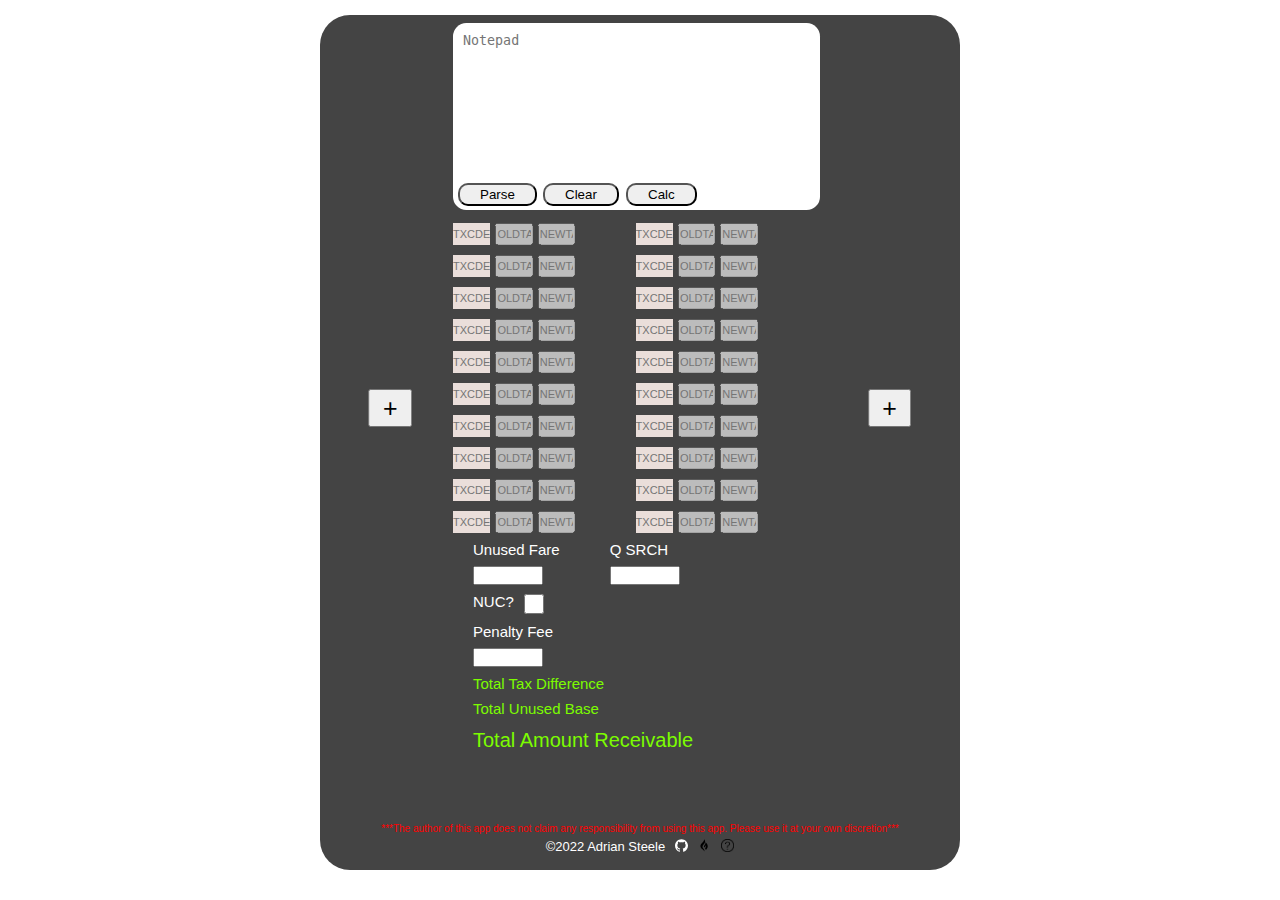
<file: index.html>
<!DOCTYPE html>
<html lang="en">
  <head>
    <meta charset="UTF-8" />
    <meta http-equiv="X-UA-Compatible" content="IE=edge" />
    <meta name="viewport" content="width=device-width, initial-scale=1.0" />
    <link rel="stylesheet" href="style.css" />
    <link rel="icon" href="./icons/favicon.ico" type="image/x-icon" />
    <title>Refund Tracker App</title>
    <script defer src="./script.js"></script>
  </head>
  <body>
    <div class="container">
      <section class="top-section"></section>
      <section class="mid-section">
        <div class="sub-section section2">
          <button class="add-new-btn" data-add-new>+</button>
          <iframe
            class="chd-iframe iframe2"
            src="./calc_logic.html"
            frameborder="0"
          ></iframe>
        </div>
        <div class="sub-section section1">
          <iframe
            class="chd-iframe"
            src="./calc_logic.html"
            frameborder="0"
          ></iframe>
        </div>
        <div class="sub-section section2">
          <button class="add-new-btn" data-add-new>+</button>
          <iframe
            class="chd-iframe iframe2"
            src="./calc_logic.html"
            frameborder="0"
          ></iframe>
        </div>
        <div class="fare-result" data-fare-result></div>
      </section>
      <p class="disclaimer">
        ***The author of this app does not claim any responsibility from using this
        app. Please use it at your own discretion***
      </p>
      <div class="copyright">
        <p class="copyright-text">&copy;2022 Adrian Steele</p>
        <a target="_blank" href="https://github.com/hyperstone6"><img src="./icons/github.svg" alt="github logo"></a>
        <a target="_blank" href="https://adrian-portfolio-phi.vercel.app/"><img src="./icons/logo.svg" alt="github logo"></a>
        <a target="_blank" href="https://youtu.be/FaMkqkcHrRA"><img src="./icons/help.png" alt="Help"></a>
      </div>
    </div>
  </body>
</html>
</file>
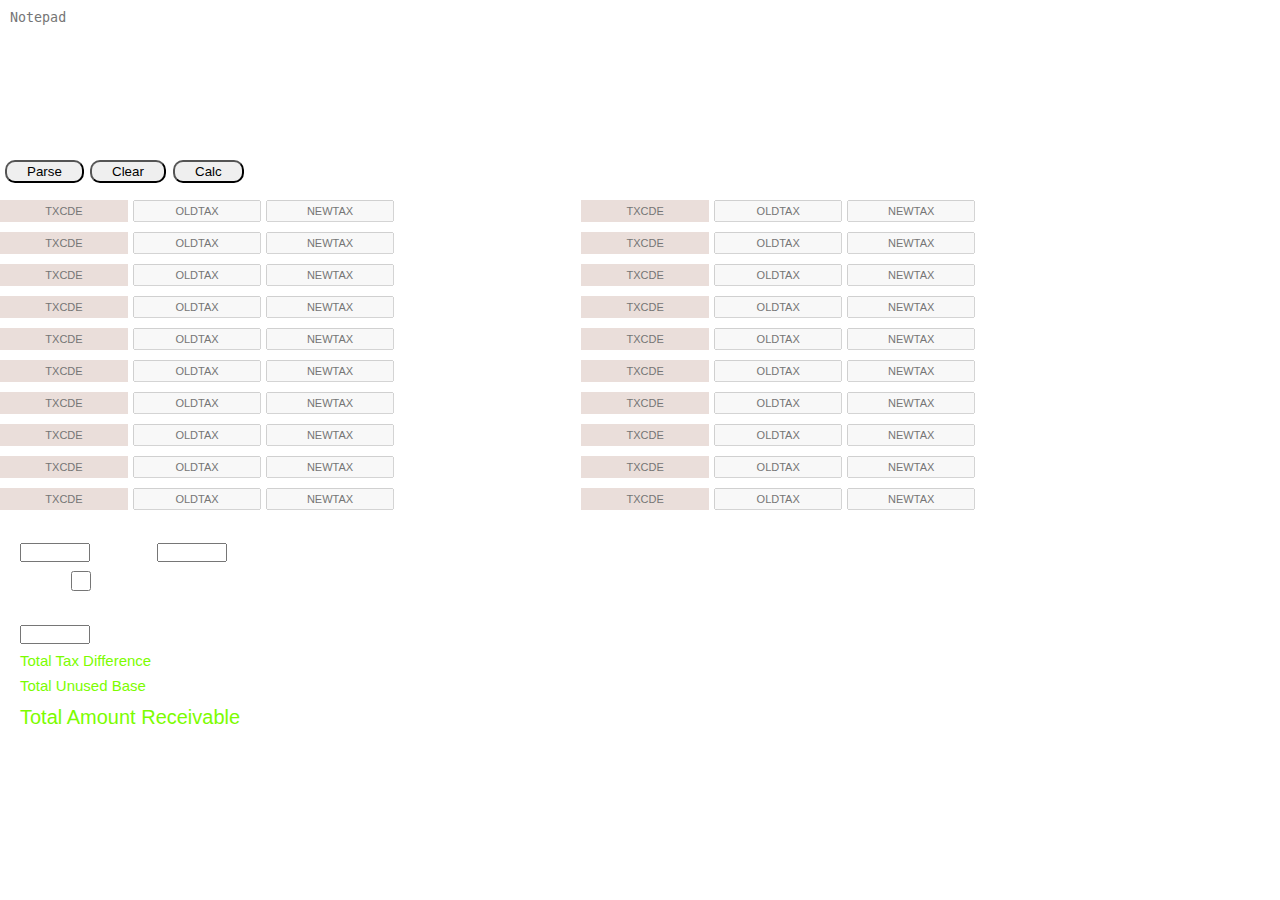
<file: calc_logic.html>
<!DOCTYPE html>
<html lang="en">
  <head>
    <meta charset="UTF-8" />
    <meta http-equiv="X-UA-Compatible" content="IE=edge" />
    <meta name="viewport" content="width=device-width, initial-scale=1.0" />
    <link rel="stylesheet" href="style.css" />
    <title>Logic - Refund Tracker</title>
    <script defer src="./calc_logic.js"></script>
  </head>
  <body>
    <div class="tax-box-container">
      <textarea
        class="scratchpad"
        data-scratchpad
        id="w3review"
        rows="4"
        cols="50"
        placeholder="Notepad"
      ></textarea>
      <button class="parse-btn btn" data-parse-btn="01">Parse</button>
      <button class="clear-btn btn" data-clear-btn="01">Clear</button>
      <button class="calc-btn btn" onclick="window.open('Calculator:///')">Calc</button>
      <div class="tax-column">
        <input
          class="tax-item tax-code"
          title="Please enter 2-letter or 4-letter tax code"
          data-tax-code
          type="text"
          placeholder="TXCDE"
        />
        <input
          disabled
          class="tax-item tax-box"
          data-tax-box1="01o"
          type="number"
          placeholder="OLDTAX"
        />
        <input
          disabled
          class="tax-item tax-box"
          data-tax-box2="01n"
          type="number"
          placeholder="NEWTAX"
        />

        <div class="tax-result" data-tax-result></div>
        <input
          class="tax-item tax-code"
          title="Please enter 2-letter or 4-letter tax code"
          data-tax-code
          type="text"
          placeholder="TXCDE"
        />
        <input
          disabled
          class="tax-item tax-box"
          data-tax-box1="02o"
          type="number"
          placeholder="OLDTAX"
        />
        <input
          disabled
          class="tax-item tax-box"
          data-tax-box2="02n"
          type="number"
          placeholder="NEWTAX"
        />

        <div class="tax-result" data-tax-result></div>
      </div>
      <div class="tax-column">
        <input
          class="tax-item tax-code"
          title="Please enter 2-letter or 4-letter tax code"
          data-tax-code
          type="text"
          placeholder="TXCDE"
        />
        <input
          disabled
          class="tax-item tax-box"
          data-tax-box1="03o"
          type="number"
          placeholder="OLDTAX"
        />
        <input
          disabled
          class="tax-item tax-box"
          data-tax-box2="03n"
          type="number"
          placeholder="NEWTAX"
        />

        <div class="tax-result" data-tax-result></div>
        <input
          class="tax-item tax-code"
          title="Please enter 2-letter or 4-letter tax code"
          data-tax-code
          type="text"
          placeholder="TXCDE"
        />
        <input
          disabled
          class="tax-item tax-box"
          data-tax-box1="04o"
          type="number"
          placeholder="OLDTAX"
        />
        <input
          disabled
          class="tax-item tax-box"
          data-tax-box2="04n"
          type="number"
          placeholder="NEWTAX"
        />

        <div class="tax-result" data-tax-result></div>
      </div>
      <div class="tax-column">
        <input
          class="tax-item tax-code"
          title="Please enter 2-letter or 4-letter tax code"
          data-tax-code
          type="text"
          placeholder="TXCDE"
        />
        <input
          disabled
          class="tax-item tax-box"
          data-tax-box1="05o"
          type="number"
          placeholder="OLDTAX"
        />
        <input
          disabled
          class="tax-item tax-box"
          data-tax-box2="05n"
          type="number"
          placeholder="NEWTAX"
        />

        <div class="tax-result" data-tax-result></div>
        <input
          class="tax-item tax-code"
          title="Please enter 2-letter or 4-letter tax code"
          data-tax-code
          type="text"
          placeholder="TXCDE"
        />
        <input
          disabled
          class="tax-item tax-box"
          data-tax-box1="06o"
          type="number"
          placeholder="OLDTAX"
        />
        <input
          disabled
          class="tax-item tax-box"
          data-tax-box2="06n"
          type="number"
          placeholder="NEWTAX"
        />

        <div class="tax-result" data-tax-result></div>
      </div>
      <div class="tax-column">
        <input
          class="tax-item tax-code"
          title="Please enter 2-letter or 4-letter tax code"
          data-tax-code
          type="text"
          placeholder="TXCDE"
        />
        <input
          disabled
          class="tax-item tax-box"
          data-tax-box1="07o"
          type="number"
          placeholder="OLDTAX"
        />
        <input
          disabled
          class="tax-item tax-box"
          data-tax-box2="07n"
          type="number"
          placeholder="NEWTAX"
        />

        <div class="tax-result" data-tax-result></div>
        <input
          class="tax-item tax-code"
          title="Please enter 2-letter or 4-letter tax code"
          data-tax-code
          type="text"
          placeholder="TXCDE"
        />
        <input
          disabled
          class="tax-item tax-box"
          data-tax-box1="08o"
          type="number"
          placeholder="OLDTAX"
        />
        <input
          disabled
          class="tax-item tax-box"
          data-tax-box2="08n"
          type="number"
          placeholder="NEWTAX"
        />

        <div class="tax-result" data-tax-result></div>
      </div>
      <div class="tax-column">
        <input
          class="tax-item tax-code"
          title="Please enter 2-letter or 4-letter tax code"
          data-tax-code
          type="text"
          placeholder="TXCDE"
        />
        <input
          disabled
          class="tax-item tax-box"
          data-tax-box1="09o"
          type="number"
          placeholder="OLDTAX"
        />
        <input
          disabled
          class="tax-item tax-box"
          data-tax-box2="09n"
          type="number"
          placeholder="NEWTAX"
        />

        <div class="tax-result" data-tax-result></div>
        <input
          class="tax-item tax-code"
          title="Please enter 2-letter or 4-letter tax code"
          data-tax-code
          type="text"
          placeholder="TXCDE"
        />
        <input
          disabled
          class="tax-item tax-box"
          data-tax-box1="10o"
          type="number"
          placeholder="OLDTAX"
        />
        <input
          disabled
          class="tax-item tax-box"
          data-tax-box2="10n"
          type="number"
          placeholder="NEWTAX"
        />

        <div class="tax-result" data-tax-result></div>
      </div>
      <div class="tax-column">
        <input
          class="tax-item tax-code"
          title="Please enter 2-letter or 4-letter tax code"
          data-tax-code
          type="text"
          placeholder="TXCDE"
        />
        <input
          disabled
          class="tax-item tax-box"
          data-tax-box1="11o"
          type="number"
          placeholder="OLDTAX"
        />
        <input
          disabled
          class="tax-item tax-box"
          data-tax-box2="11n"
          type="number"
          placeholder="NEWTAX"
        />

        <div class="tax-result" data-tax-result></div>
        <input
          class="tax-item tax-code"
          title="Please enter 2-letter or 4-letter tax code"
          data-tax-code
          type="text"
          placeholder="TXCDE"
        />
        <input
          disabled
          class="tax-item tax-box"
          data-tax-box1="12o"
          type="number"
          placeholder="OLDTAX"
        />
        <input
          disabled
          class="tax-item tax-box"
          data-tax-box2="12n"
          type="number"
          placeholder="NEWTAX"
        />

        <div class="tax-result" data-tax-result></div>
      </div>
      <div class="tax-column">
        <input
          class="tax-item tax-code"
          title="Please enter 2-letter or 4-letter tax code"
          data-tax-code
          type="text"
          placeholder="TXCDE"
        />
        <input
          disabled
          class="tax-item tax-box"
          data-tax-box1="13o"
          type="number"
          placeholder="OLDTAX"
        />
        <input
          disabled
          class="tax-item tax-box"
          data-tax-box2="13n"
          type="number"
          placeholder="NEWTAX"
        />

        <div class="tax-result" data-tax-result></div>
        <input
          class="tax-item tax-code"
          title="Please enter 2-letter or 4-letter tax code"
          data-tax-code
          type="text"
          placeholder="TXCDE"
        />
        <input
          disabled
          class="tax-item tax-box"
          data-tax-box1="14o"
          type="number"
          placeholder="OLDTAX"
        />
        <input
          disabled
          class="tax-item tax-box"
          data-tax-box2="14n"
          type="number"
          placeholder="NEWTAX"
        />

        <div class="tax-result" data-tax-result></div>
      </div>
      <div class="tax-column">
        <input
          class="tax-item tax-code"
          title="Please enter 2-letter or 4-letter tax code"
          data-tax-code
          type="text"
          placeholder="TXCDE"
        />
        <input
          disabled
          class="tax-item tax-box"
          data-tax-box1="15o"
          type="number"
          placeholder="OLDTAX"
        />
        <input
          disabled
          class="tax-item tax-box"
          data-tax-box2="15n"
          type="number"
          placeholder="NEWTAX"
        />

        <div class="tax-result" data-tax-result></div>
        <input
          class="tax-item tax-code"
          title="Please enter 2-letter or 4-letter tax code"
          data-tax-code
          type="text"
          placeholder="TXCDE"
        />
        <input
          disabled
          class="tax-item tax-box"
          data-tax-box1="16o"
          type="number"
          placeholder="OLDTAX"
        />
        <input
          disabled
          class="tax-item tax-box"
          data-tax-box2="16n"
          type="number"
          placeholder="NEWTAX"
        />

        <div class="tax-result" data-tax-result></div>
      </div>
      <div class="tax-column">
        <input
          class="tax-item tax-code"
          title="Please enter 2-letter or 4-letter tax code"
          data-tax-code
          type="text"
          placeholder="TXCDE"
        />
        <input
          disabled
          class="tax-item tax-box"
          data-tax-box1="17o"
          type="number"
          placeholder="OLDTAX"
        />
        <input
          disabled
          class="tax-item tax-box"
          data-tax-box2="17n"
          type="number"
          placeholder="NEWTAX"
        />

        <div class="tax-result" data-tax-result></div>
        <input
          class="tax-item tax-code"
          title="Please enter 2-letter or 4-letter tax code"
          data-tax-code
          type="text"
          placeholder="TXCDE"
        />
        <input
          disabled
          class="tax-item tax-box"
          data-tax-box1="18o"
          type="number"
          placeholder="OLDTAX"
        />
        <input
          disabled
          class="tax-item tax-box"
          data-tax-box2="18n"
          type="number"
          placeholder="NEWTAX"
        />

        <div class="tax-result" data-tax-result></div>
      </div>
      <div class="tax-column">
        <input
          class="tax-item tax-code"
          title="Please enter 2-letter or 4-letter tax code"
          data-tax-code
          type="text"
          placeholder="TXCDE"
        />
        <input
          disabled
          class="tax-item tax-box"
          data-tax-box1="19o"
          type="number"
          placeholder="OLDTAX"
        />
        <input
          disabled
          class="tax-item tax-box"
          data-tax-box2="19n"
          type="number"
          placeholder="NEWTAX"
        />
        <div class="tax-result" data-tax-result></div>
        <input
          class="tax-item tax-code"
          title="Please enter 2-letter or 4-letter tax code"
          data-tax-code
          type="text"
          placeholder="TXCDE"
        />
        <input
          disabled
          class="tax-item tax-box"
          data-tax-box1="20o"
          type="number"
          placeholder="OLDTAX"
        />
        <input
          disabled
          class="tax-item tax-box"
          data-tax-box2="20n"
          type="number"
          placeholder="NEWTAX"
        />

        <div class="tax-result" data-tax-result></div>
      </div>
    </div>
    <div class="fares">
      <div>
        <label style="display: block" for="fare" class="unused-fares"
          >Unused Fare</label
        >
        <input type="number" class="fare" id="fare" data-unused-fare />
      </div>
      <div>
        <label style="display: block" for="surcharge" class="surcharge"
          >Q SRCH</label
        >
        <input type="text" class="fare" id="surcharge" data-surcharge />
      </div>
    </div>
    <div class="fares">
      <label id="nuc-label" for="nuc">NUC?</label>
      <input type="checkbox" name="nuc" id="nuc" />
    </div>
    <div class="fares">
      <div class="penalties">
        <label style="display: block" for="penalty" class="unused-fares"
          >Penalty Fee</label
        >
        <input type="number" class="fare" id="penalty" data-penalty />
      </div>
      <div class="nuc-calc-block">
        <label style="display: block" for="nuc-calc">NUC Value</label>
        <input
          style="display: block"
          type="number"
          id="nuc-calc"
          class="fare"
          data-nuc-calc
        />
      </div>
    </div>
    <div class="total-spans fares">
      <span class="tax-total-label">Total Tax Difference</span>
      <span class="tax-total" data-tax-total></span>
    </div>
    <div class="total-spans fares">
      <span class="tax-total-label">Total Unused Base</span>
      <span class="tax-total" data-fare-total></span>
    </div>
    <div class="grand-totals fares">
      <span class="tax-total-label">Total Amount Receivable</span>
      <span class="tax-total" data-total-receivable></span>
    </div>
    <div class="fare-result" data-fare-result></div>
  </body>
</html>
</file>
<file: style.css>
*{
    margin: 0;
    padding: 0;
    box-sizing: border-box;
}

:root {
    --border-radius: 2em;
    --color-1: #fff;
    --color-2: lawngreen;
    --box-height: 2.2rem;
}

html {
    font-size: 62.5%;
}

body {
    font-size: 1.5rem;
    color: var(--color-1);
    font-family: Arial, Helvetica, sans-serif;
}

.container {
    background-color: #444;
    width: 50%;
    min-height: 95vh;
    margin: 1em auto;
    border-radius: var(--border-radius);
    padding: .8rem;
}

.top-section {
    display: flex;
    justify-content: center;
    position: relative;
}

.scratchpad {
    width: 98%;
    height: 14em;
    border-radius: 1em;
    border: none;
    padding: 1rem;
    resize: none;
}

.scratchpad:not(:last-child) {
    margin-right: .8rem;
}

.btn {
    cursor: pointer;
    padding: .2rem 2rem;
    border-radius: 1rem;
    transition: transform 250ms ease;
    position: absolute;
    top: 16rem;
}

.parse-btn {
    left:.5rem;
}

.clear-btn {
    left:9rem;
}

.calc-btn {
    left: 17.3rem;
}

.parse-btn:hover {
    transform: translateY(-1px);
}

.parse-btn:active {
    transform: translateY(1px);
}

.mid-section {
    display: flex;
    justify-content: center;
    min-height: 77rem;
}
.sub-section {
    width: 100%;
    min-height: 100%;
    position: relative;
}

.section1 {
    flex-basis: 60%;
}

.section2 {
    flex-basis: 20%;
}

.iframe2 {
    display: none;
}

.add-new-btn {
    position: absolute;
    top: 50%;
    left: 50%;
    transform: translate(-50%, -50%);
    font-size: 2.5rem;
    padding: .1em .5em;
}

.chd-iframe{
    height: 100%;
    width: 100%;
}

.tax-label {
    display: block;
}

.tax-column {
    display: flex;
    align-items:flex-end;
}

.tax-item {
    margin-top: 1rem;
    font-size: 1.1rem;
}

.tax-item:not(:last-child) {
    margin-right: .5rem;
}

.tax-box {
    width: 10%;
    height: var(--box-height);
    text-align: center;
}

input::-webkit-outer-spin-button,
input::-webkit-inner-spin-button {
  -webkit-appearance: none;
  margin: 0;
}

input[type=number] {
    -moz-appearance: textfield;
}

.total-spans {
    margin-top: 3rem;
    color: var(--color-2);
}

.tax-code {
    width: 10%;
    height: var(--box-height);
    text-align: center;
    background-color: #EADEDA;
    border: none;
}
.tax-result {
    width: 14%;
    margin: 0rem .3rem .2rem 0;
    /* background-color: greenyellow; */
    color: var(--color-2);
}

.fares {
    display: flex;
    flex-wrap: wrap;
    /* justify-content: space-around; */
    margin: .8rem 2rem;
}

label {
    margin-right: 5rem;
}

#nuc-label {
    margin-right: 1rem;
}

.fare {
    width: 7rem;
    margin-top: .8rem;
}

#nuc {
    height: var(--box-height);
    width: 2rem;
}

#nuc:hover {
    cursor: pointer;
}

.nuc-calc-block {
    display: none;
}

.grand-totals {
    margin-top: 1.2rem;
    color: var(--color-2);
    font-size: 2rem;
}

.disclaimer {
    font-size: 1rem;
    text-align: center;
    color: red;
    margin-top: 3rem;
}

.copyright {
    display: flex;
    justify-content: center;
    margin-top: .5rem;
    gap: 1rem;
    font-size: 1.3rem;
}

img {
    width: 1.3rem;
    height: 1.3rem;
}
</file>
